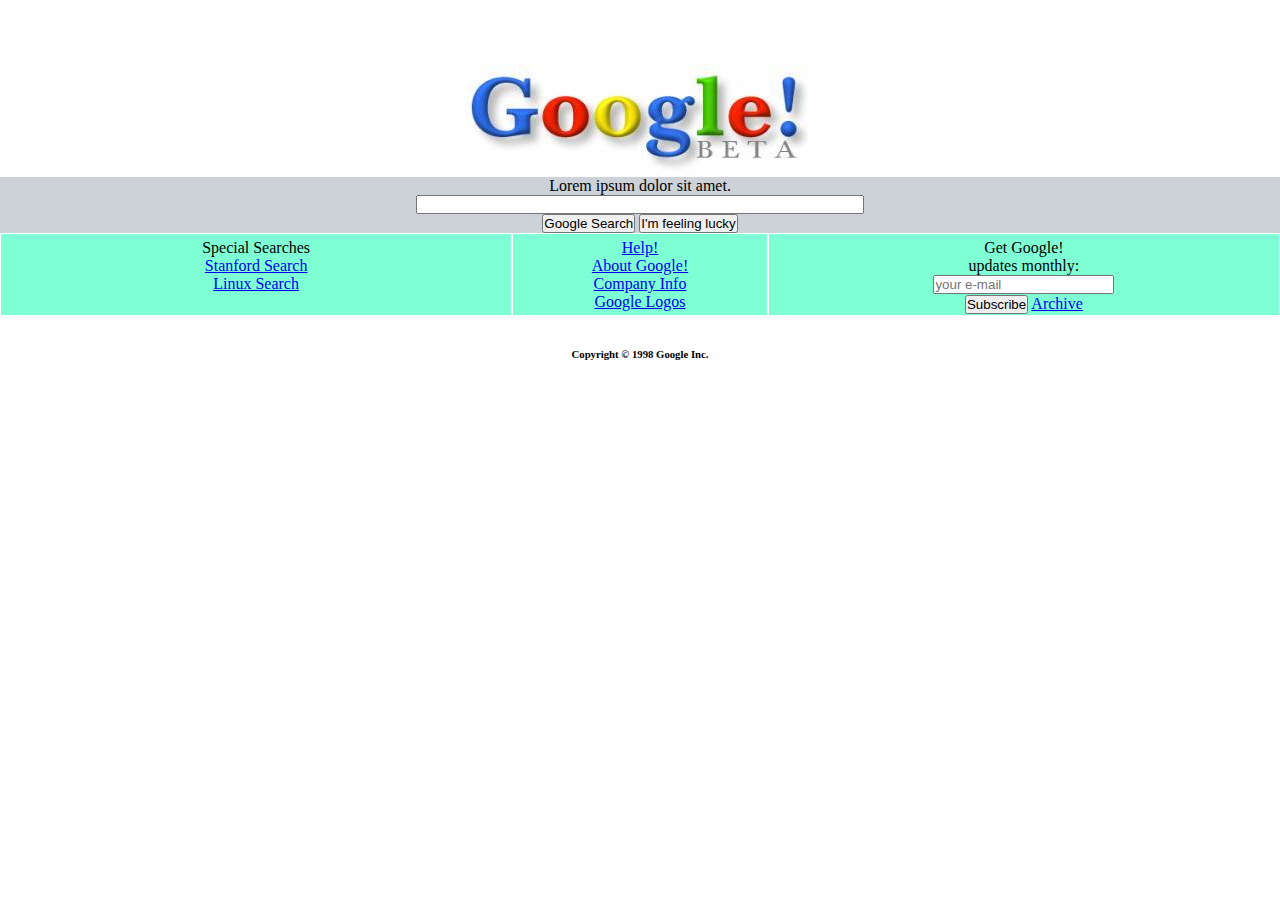
<file: index.html>
<!DOCTYPE html>
<html lang="tr">
<head>
    <meta charset="UTF-8">
    <meta http-equiv="X-UA-Compatible" content="IE=edge">
    <meta name="viewport" content="width=device-width, initial-scale=1.0">
    <title>Old Google</title>
    <link rel="stylesheet" href="style.css">
</head>
<body>  
    <!-- LOGO KISMI -->
    <div class="container">
        <div class="img">
             <img src="/google.jpg" alt="">
        </div>
       
        <!-- SEARCH DİV KISMI -->
        <div class="search-bar">
            <p>Lorem ipsum dolor sit amet. 
            </p>
            <input type="text">
            <div class="buttons">
                <button>Google Search</button>
                <button>I'm feeling lucky</button>
            </div>
           
        </div>
        <!-- BOTTOM DİV KISMI -->
        <div class="info-bar">
            <div class="special-search" >
                <p>Special Searches</p>
                <a href="https://www.stanford.edu/search/" target="blank_">Stanford Search</a>
                <a href="https://www.linuxfoundation.org/blog/classic-sysadmin-how-to-search-for-files-from-the-linux-command-line/" target="black_">Linux Search</a>
            </div>
            <div class="about-google" >
                <a href="https://web.archive.org/web/19990221212930if_/http://www.google.com/help.html" target="_blank">Help!</a>
                <a href="https://about.google/" target="_blank">About Google!</a>
                <a href="https://web.archive.org/web/19990221202430if_/http://www.google.com/company.html" target="_blank">Company Info</a>
                <a href="https://web.archive.org/web/19990224043535if_/http://www.google.com/stickers.html" target="_blank">Google Logos</a>
            </div>
            <div class="get-google" >
                <p>Get Google!</p>
                <p>updates monthly:</p>
                <input type="text" placeholder="your e-mail">
                <div id="buttons-2">
                    <button>Subscribe</button>
                    <a id="archive" href="https://web.archive.org/web/19990116224431/http://www.findmail.com/list/google-friends" target="_blank">Archive</a>
                </div>
            </div>
        </div>
        <div class="footer"></div>
        <footer>
            <h6>Copyright © 1998 Google Inc.</h6>
        </footer>
        

    </div>
    
</body>
</html>
</file>
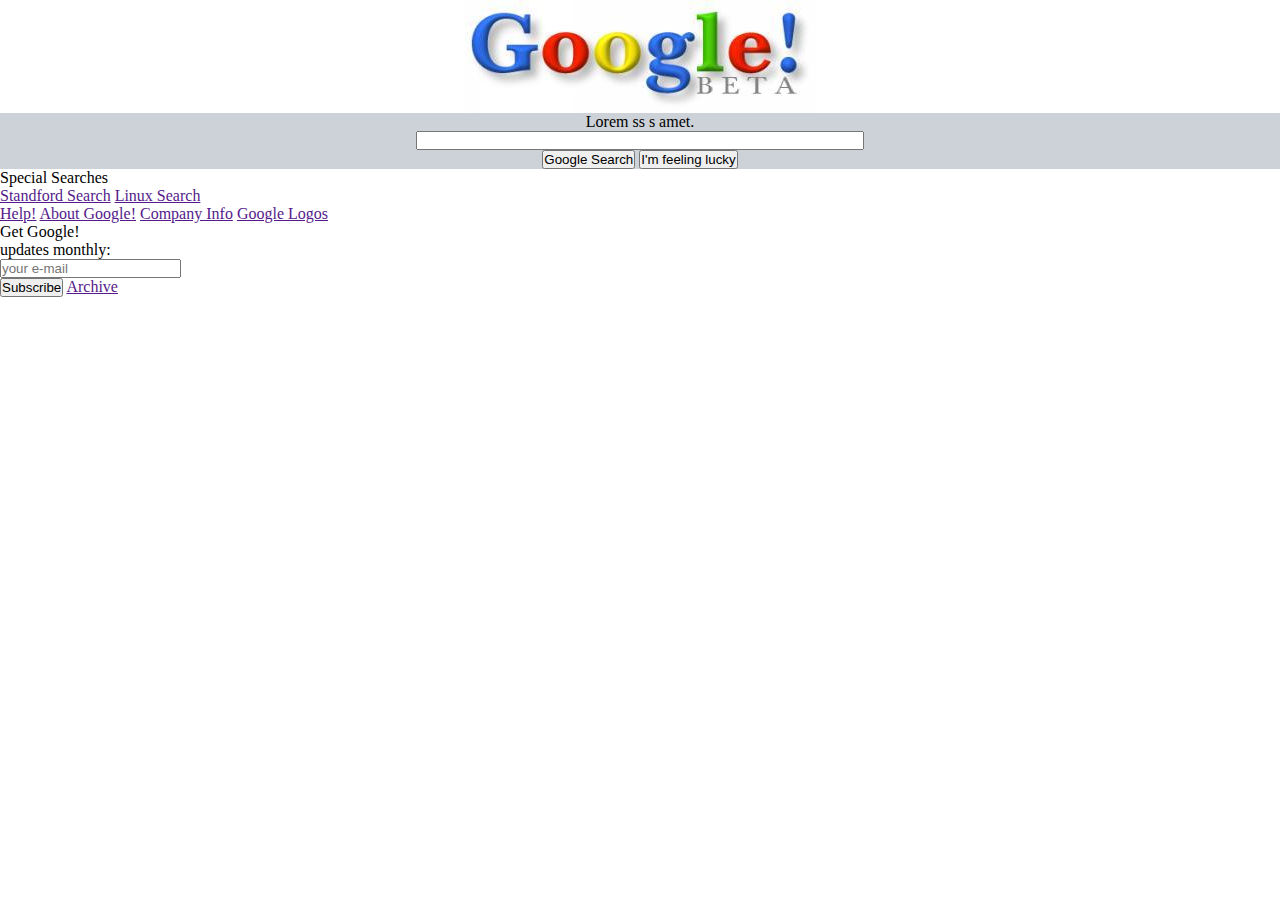
<file: css-odev-2/index.html>
<!DOCTYPE html>
<html lang="tr">
<head>
    <meta charset="UTF-8">
    <meta http-equiv="X-UA-Compatible" content="IE=edge">
    <meta name="viewport" content="width=device-width, initial-scale=1.0">
    <title>Old Google</title>
    <link rel="stylesheet" href="style.css">
</head>
<body>  
    <div class="container">
        <div class="img">
             <img src="/google.jpg" alt="">
        </div>
       
        <!-- <div class="img"></div> -->
        <div class="search-bar">
            <p>Lorem ss s amet.</p>
            <input type="text">
            <div class="buttons">
                <button>Google Search</button>
                <button>I'm feeling lucky</button>
            </div>
           
        </div>
        <div class="info-bar">
            <div>
                <p>Special Searches</p>
                <a href="">Standford Search</a>
                <a href="">Linux Search</a>
            </div>
            <div>
                <a href="">Help!</a>
                <a href="">About Google!</a>
                <a href="">Company Info</a>
                <a href="">Google Logos</a>
            </div>
            <div>
                <p>Get Google!</p>
                <p>updates monthly:</p>
                <input type="text" placeholder="your e-mail">
                <div class="buttons-2">
                    <button>Subscribe</button>
                    <a href="">Archive</a>
                </div>
            </div>
        </div>
        <div class="footer"></div>


    </div>
    
</body>
</html>
</file>
<file: style.css>
*{
    padding: 0;
    margin: 0;
    box-sizing: border-box;
}


/* Google Logosu bölüm*/
.container>.img{
    display: flex;
    justify-content: center;
    align-items: center;
    margin-top: 4rem;
}

/* Ortada bulunan arama kutusu bölüm */
.search-bar{
   display: flex;
   flex-direction: column;
   background-color: rgb(204, 210, 216);
   
}
.buttons{
    margin-right: auto;
    margin-left: auto;
}

.search-bar>p{
    text-align: center;
   
}

.search-bar>input{
    width: 35%;
    margin: 0 auto;

}


/* Alt tarafta bulunan linklerin yoğunlukta olduğu bölüm */
.info-bar{
    display: flex;
    justify-content: center;
    flex-grow: 2;
    
}

.info-bar div {
    
    margin: 1px;
    display: flex;
    flex-direction: column;
    width: 100%;
    background-color: aquamarine;
    align-items: center;
    padding-top: 5px;
  
  
}
#buttons-2{
    display: block;
    text-align: center;
    padding-top:0 ;
   
}

.special-search{
    display: flex;
    flex-grow: 1;
    flex-shrink: 3;  
}
.about-google{
    display: flex;
    flex-shrink: 4;
    
}

.get-google{
    display: flex;
    flex-grow:1;
    flex-shrink: 3;
    padding-top: 0px;
}

 /* Footer bölümü */
footer{
    
    text-align: center;
    margin: 2rem;
}
</file>
<file: css-odev-2/style.css>
*{
    padding: 0;
    margin: 0;
    box-sizing: border-box;
}


/*  */
.container>.img{
    display: flex;
    justify-content: center;
    align-items: center;
}


.search-bar{
   display: flex;
   flex-direction: column;
   background-color: rgb(204, 210, 216);
   
}
.buttons{
    margin-right: auto;
    margin-left: auto;
}

.search-bar>p{
    text-align: center;
   
}

.search-bar>input{
    width: 35%;
    margin: 0 auto;

}
</file>
